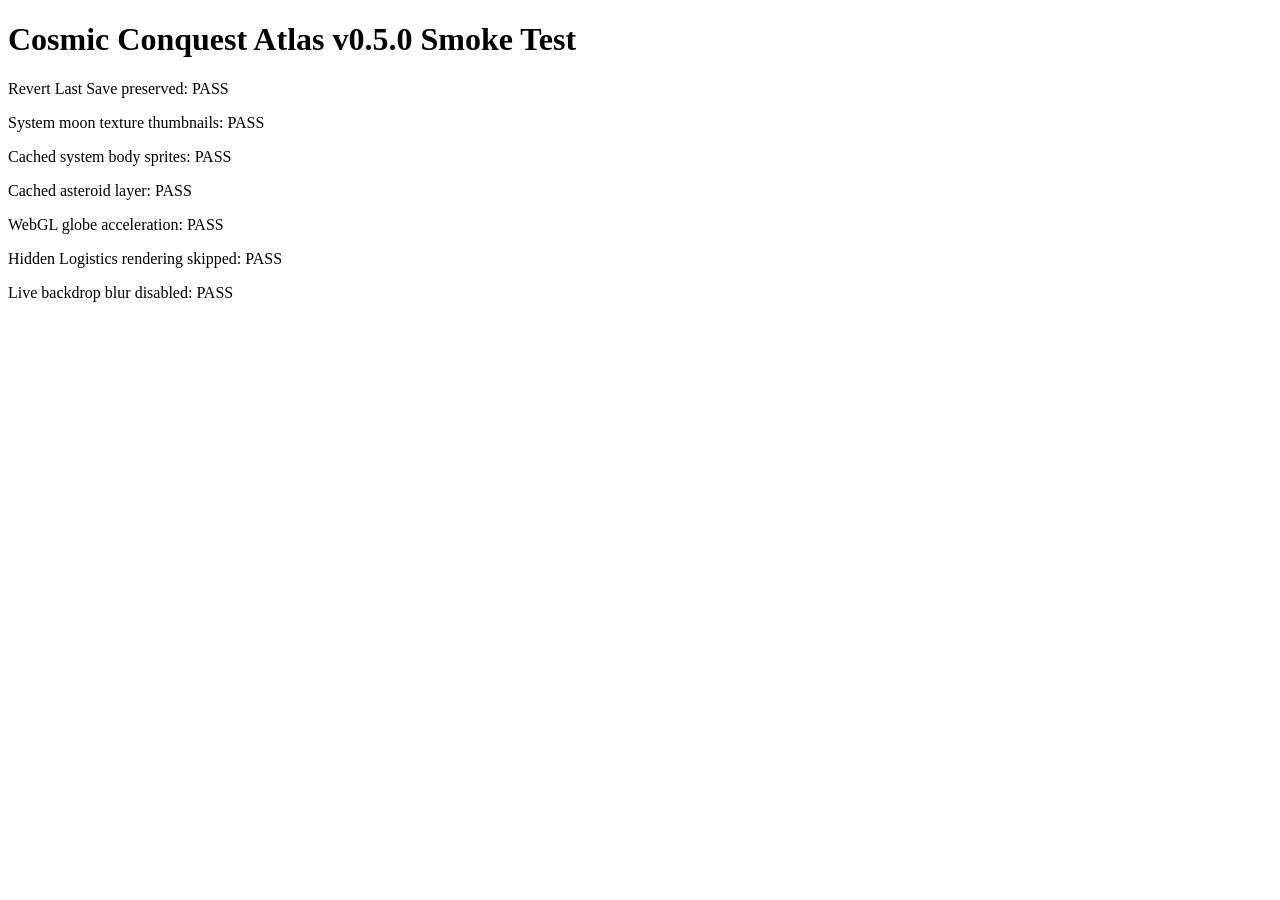
<file: smoke-test.html>
<!doctype html>
<meta charset="utf-8">
<title>Cosmic Conquest Atlas v0.5.0 Smoke Test</title>
<h1>Cosmic Conquest Atlas v0.5.0 Smoke Test</h1>
<script>
Promise.all([
  fetch('js/app.js').then(r => r.text()),
  fetch('js/logistics.js').then(r => r.text()),
  fetch('css/styles.css').then(r => r.text()),
  fetch('index.html').then(r => r.text())
]).then(([app, logistics, css, html]) => {
  const tests = [
    ['Revert Last Save preserved', app.includes('revertLastUserSave') && html.includes('revertLastSaveBtn')],
    ['System moon texture thumbnails', app.includes('customTextureSource(body)') && app.includes('systemOnly: true')],
    ['Cached system body sprites', app.includes('systemBodySpriteCache') && app.includes('buildSystemBodySprite')],
    ['Cached asteroid layer', app.includes('asteroidBeltLayer') && app.includes('systemOrbitLayerCache')],
    ['WebGL globe acceleration', app.includes('renderGlobeWithWebGL') && app.includes('createGlobeRenderer')],
    ['Hidden Logistics rendering skipped', logistics.includes('getActiveView') && logistics.includes('state.renderDirty = true')],
    ['Live backdrop blur disabled', css.includes('backdrop-filter: none')]
  ];
  for (const [name, pass] of tests) {
    document.body.insertAdjacentHTML('beforeend', `<p>${name}: ${pass ? 'PASS' : 'FAIL'}</p>`);
  }
}).catch(error => {
  document.body.insertAdjacentHTML('beforeend', `<p>Smoke test error: ${String(error)}</p>`);
});
</script>
</file>
